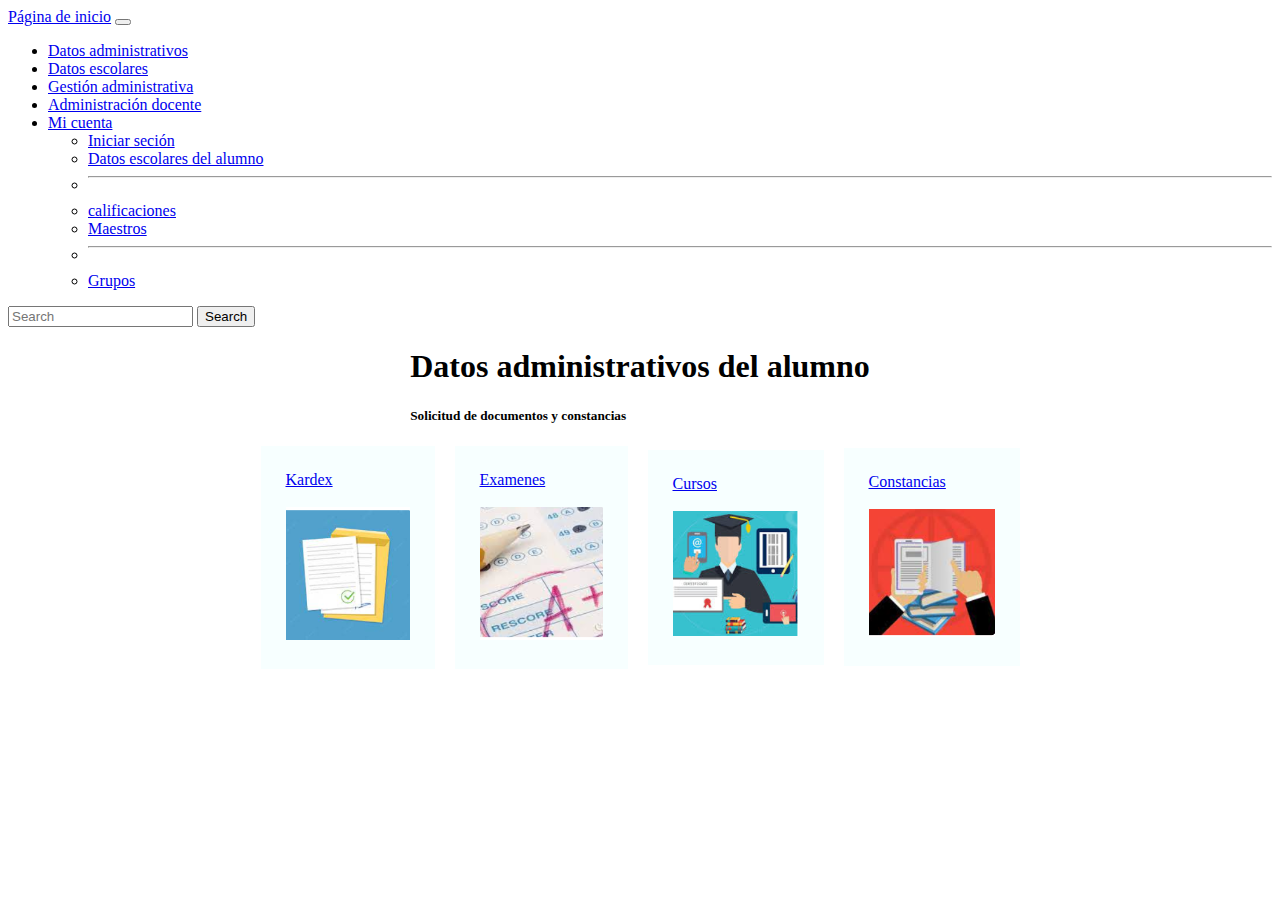
<file: dadministrativos.html>
<!DOCTYPE html>
<html lang="en">
<head>
    <meta charset="UTF-8">
    <meta http-equiv="X-UA-Compatible" content="IE=edge">
    <meta name="viewport" content="width=device-width, initial-scale=1.0">
    <title>Document</title>
    <link href="https://cdn.jsdelivr.net/npm/bootstrap@5.0.0-beta3/dist/css/bootstrap.min.css" rel="stylesheet" integrity="sha384-eOJMYsd53ii+scO/bJGFsiCZc+5NDVN2yr8+0RDqr0Ql0h+rP48ckxlpbzKgwra6" crossorigin="anonymous">
<script src="https://cdn.jsdelivr.net/npm/bootstrap@5.0.0-beta3/dist/js/bootstrap.bundle.min.js" integrity="sha384-JEW9xMcG8R+pH31jmWH6WWP0WintQrMb4s7ZOdauHnUtxwoG2vI5DkLtS3qm9Ekf" crossorigin="anonymous"></script>
<link href="dadministrativos.css" rel="stylesheet"></link>
<nav class="navbar navbar-expand-lg navbar-light bg-light">
  <div class="container-fluid">
    <a class="navbar-brand" href="index.html">Página de inicio</a>
    <button class="navbar-toggler" type="button" data-bs-toggle="collapse" data-bs-target="#navbarSupportedContent" aria-controls="navbarSupportedContent" aria-expanded="false" aria-label="Toggle navigation">
      <span class="navbar-toggler-icon"></span>
    </button>
    <div class="collapse navbar-collapse" id="navbarSupportedContent">
      <ul class="navbar-nav me-auto mb-2 mb-lg-0">
        
        <li class="nav-item">
          <a class="nav-link active" aria-current="page" href="dadministrativos.html">Datos administrativos</a>
        </li>
        <li class="nav-item">
          <a class="nav-link active" aria-current="page" href="descolares.html">Datos escolares</a>
        </li>
        <li class="nav-item">
          <a class="nav-link active" aria-current="page" href="gadministrativa.html">Gestión administrativa</a>
        </li>
        <li class="nav-item">
          <a class="nav-link active" aria-current="page" href="adocente.html">Administración docente</a>
        </li>
        
        <li class="nav-item dropdown">
          <a class="nav-link dropdown-toggle" href="#" id="navbarDropdown" role="button" data-bs-toggle="dropdown" aria-expanded="false">
            Mi cuenta 
          </a>
          
          <ul class="dropdown-menu" aria-labelledby="navbarDropdown">
            <li><a class="dropdown-item" href="#">Iniciar seción</a></li>
            <li><a class="dropdown-item" href="descolares.html">Datos escolares del alumno</a></li>
            <li><hr class="dropdown-divider"></li>
            <li><a class="dropdown-item" href="#">calificaciones</a></li>
            <li><a class="dropdown-item" href="#">Maestros</a></li>
            <li><hr class="dropdown-divider"></li>
            <li><a class="dropdown-item" href="#">Grupos</a></li>
          </ul>
        </li>
    
      </ul>
      <section class="form-login">
        <input class="" type="search" placeholder="Search" aria-label="Search">
        <button class="btn btn-outline-success" type="submit">Search</button>
    </section>
    </div>
  </div>
</nav>
<script type="text/javascript">
    var Tawk_API=Tawk_API||{}, Tawk_LoadStart=new Date();
    (function(){
    var s1=document.createElement("script"),s0=document.getElementsByTagName("script")[0];
    s1.async=true;
    s1.src='https://embed.tawk.to/638cc3dddaff0e1306dadc8b/1gjetq6fq';
    s1.charset='UTF-8';
    s1.setAttribute('crossorigin','*');
    s0.parentNode.insertBefore(s1,s0);
    })();
    </script>
    
</head>
<body>
    <div class="contenedor">
        <div class="titulo">
            <H1>Datos administrativos del alumno</H1>
            <h5>Solicitud de documentos y constancias</h5>
        </div>
    </div>

    <div class="contenedor">
        <div class="Becas">
            <a href="#">Kardex</a>
            <br>
            <br>
            <img src="kardex.PNG">
 
          
         </div>
         
         <div class="Anuncios">
             <a href="#">Examenes</a>
             <br>
             <br>
             <img src="examenes.PNG">
 
 
         </div>
         
         <div class="Calendario">
             <a href="#">Cursos</a>
             <br>
             <br>
             <img src="cursos.PNG">
 
         
         </div>
 
         <div class="Maestros">
            <a href="#">Constancias</a>
         <br>
         <br>
         <img src="constancias.PNG">
         </div>
         
       

   
    </div>
</body>
</file>
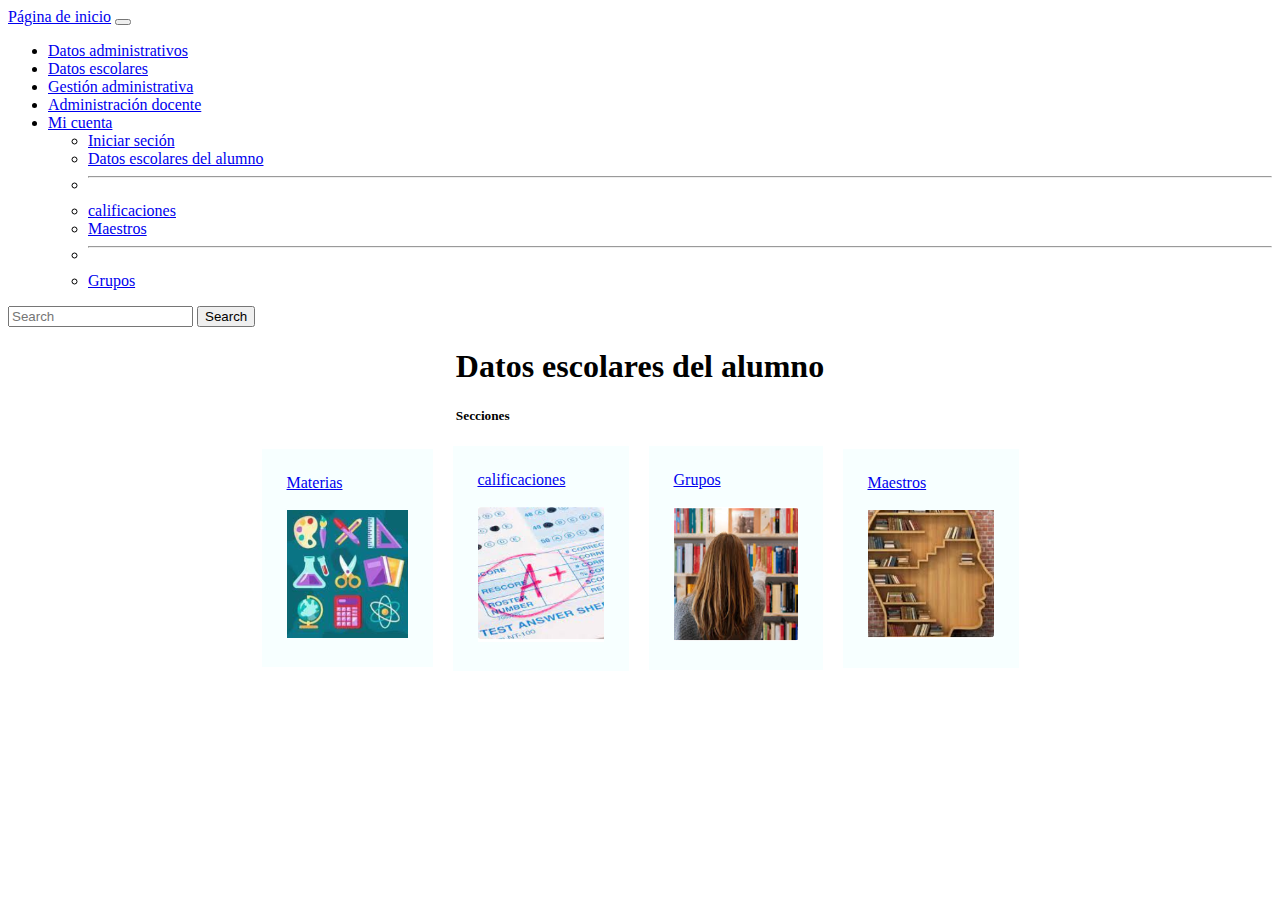
<file: descolares.html>
<!DOCTYPE html>
<html lang="en">
<head>
    <meta charset="UTF-8">
    <meta http-equiv="X-UA-Compatible" content="IE=edge">
    <meta name="viewport" content="width=device-width, initial-scale=1.0">
    <title>Document</title>
    <link href="https://cdn.jsdelivr.net/npm/bootstrap@5.0.0-beta3/dist/css/bootstrap.min.css" rel="stylesheet" integrity="sha384-eOJMYsd53ii+scO/bJGFsiCZc+5NDVN2yr8+0RDqr0Ql0h+rP48ckxlpbzKgwra6" crossorigin="anonymous">
<script src="https://cdn.jsdelivr.net/npm/bootstrap@5.0.0-beta3/dist/js/bootstrap.bundle.min.js" integrity="sha384-JEW9xMcG8R+pH31jmWH6WWP0WintQrMb4s7ZOdauHnUtxwoG2vI5DkLtS3qm9Ekf" crossorigin="anonymous"></script>
<link href="descolares.css" rel="stylesheet"></link>
<nav class="navbar navbar-expand-lg navbar-light bg-light">
  <div class="container-fluid">
    <a class="navbar-brand" href="index.html">Página de inicio</a>
    <button class="navbar-toggler" type="button" data-bs-toggle="collapse" data-bs-target="#navbarSupportedContent" aria-controls="navbarSupportedContent" aria-expanded="false" aria-label="Toggle navigation">
      <span class="navbar-toggler-icon"></span>
    </button>
    <div class="collapse navbar-collapse" id="navbarSupportedContent">
      <ul class="navbar-nav me-auto mb-2 mb-lg-0">
        
        <li class="nav-item">
          <a class="nav-link active" aria-current="page" href="dadministrativos.html">Datos administrativos</a>
        </li>
        <li class="nav-item">
          <a class="nav-link active" aria-current="page" href="descolares.html">Datos escolares</a>
        </li>
        <li class="nav-item">
          <a class="nav-link active" aria-current="page" href="gadministrativa.html">Gestión administrativa</a>
        </li>
        <li class="nav-item">
          <a class="nav-link active" aria-current="page" href="adocente.html">Administración docente</a>
        </li>
        
        <li class="nav-item dropdown">
          <a class="nav-link dropdown-toggle" href="#" id="navbarDropdown" role="button" data-bs-toggle="dropdown" aria-expanded="false">
            Mi cuenta 
          </a>
          
          <ul class="dropdown-menu" aria-labelledby="navbarDropdown">
            <li><a class="dropdown-item" href="#">Iniciar seción</a></li>
            <li><a class="dropdown-item" href="descolares.html">Datos escolares del alumno</a></li>
            <li><hr class="dropdown-divider"></li>
            <li><a class="dropdown-item" href="#">calificaciones</a></li>
            <li><a class="dropdown-item" href="#">Maestros</a></li>
            <li><hr class="dropdown-divider"></li>
            <li><a class="dropdown-item" href="#">Grupos</a></li>
          </ul>
        </li>
    
      </ul>
      <section class="form-login">
        <input class="" type="search" placeholder="Search" aria-label="Search">
        <button class="btn btn-outline-success" type="submit">Search</button>
    </section>
    </div>
  </div>
</nav>

<script type="text/javascript">
    var Tawk_API=Tawk_API||{}, Tawk_LoadStart=new Date();
    (function(){
    var s1=document.createElement("script"),s0=document.getElementsByTagName("script")[0];
    s1.async=true;
    s1.src='https://embed.tawk.to/638cc3dddaff0e1306dadc8b/1gjetq6fq';
    s1.charset='UTF-8';
    s1.setAttribute('crossorigin','*');
    s0.parentNode.insertBefore(s1,s0);
    })();
    </script>
    


</head>

<body>

    <div class="contenedor">
        <div class="titulo">
            <H1>Datos escolares del alumno</H1>
            <h5>Secciones</h5>
        </div>
    </div>

    <div class="contenedor">
        <div class="Becas">
            <a href="#">Materias</a>
            <br>
            <br>
            <img src="materias.PNG">
 
          
         </div>
         
         <div class="Anuncios">
             <a href="#">calificaciones</a>
             <br>
             <br>
             <img src="calificaciones.PNG">
 
 
         </div>
         
         <div class="Calendario">
             <a href="#">Grupos</a>
             <br>
             <br>
             <img src="grupos.PNG">
 
         
         </div>
 
         <div class="Maestros">
            <a href="#">Maestros</a>
         <br>
         <br>
         <img src="maestros.PNG">
         </div>
         
       

   
    </div>
</body>
</file>
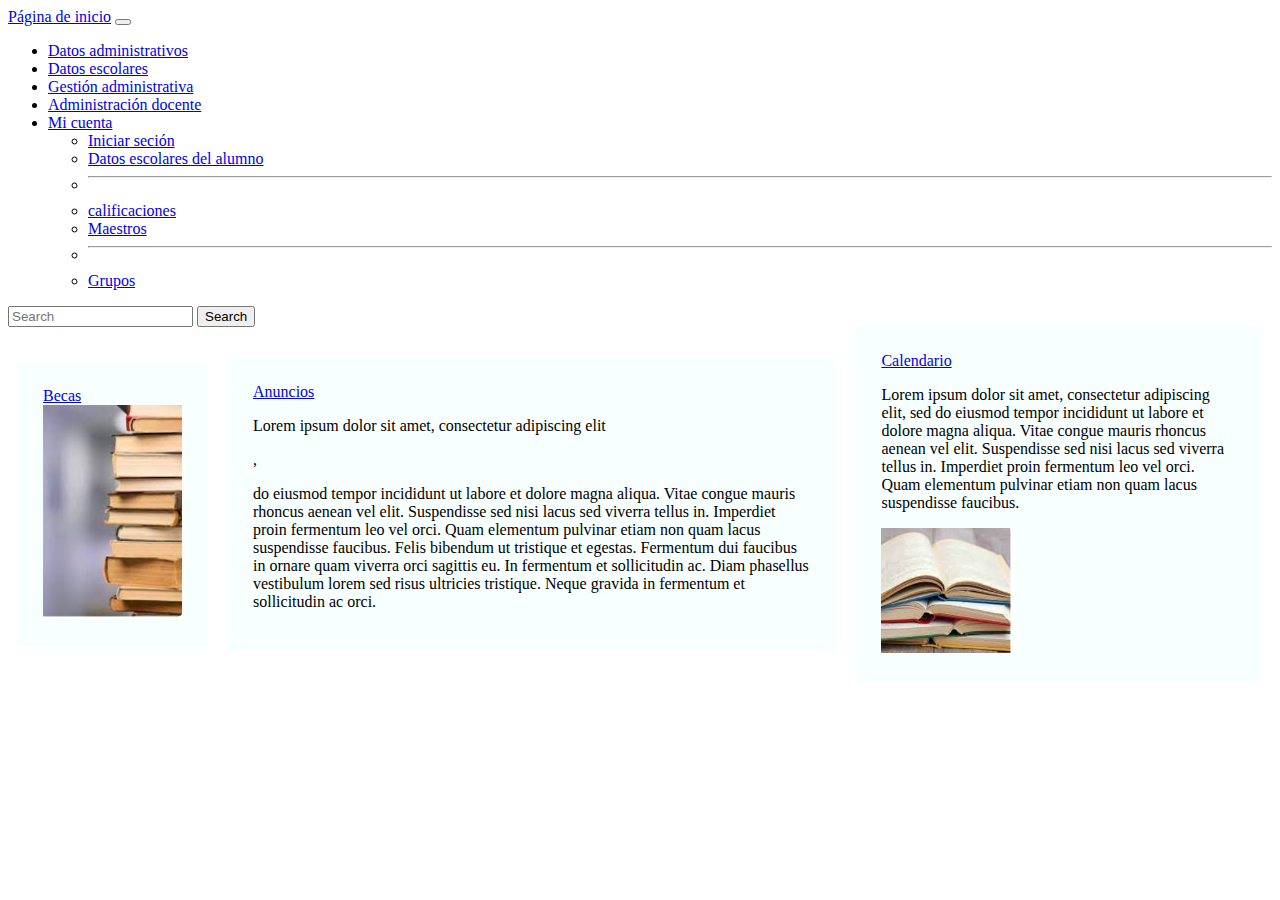
<file: novedades.html>
<!DOCTYPE html>
<html lang="en">
<head>
    <meta charset="UTF-8">
    <meta http-equiv="X-UA-Compatible" content="IE=edge">
    <meta name="viewport" content="width=device-width, initial-scale=1.0">
    <title>Document</title>
    <link href="https://cdn.jsdelivr.net/npm/bootstrap@5.0.0-beta3/dist/css/bootstrap.min.css" rel="stylesheet" integrity="sha384-eOJMYsd53ii+scO/bJGFsiCZc+5NDVN2yr8+0RDqr0Ql0h+rP48ckxlpbzKgwra6" crossorigin="anonymous">
<script src="https://cdn.jsdelivr.net/npm/bootstrap@5.0.0-beta3/dist/js/bootstrap.bundle.min.js" integrity="sha384-JEW9xMcG8R+pH31jmWH6WWP0WintQrMb4s7ZOdauHnUtxwoG2vI5DkLtS3qm9Ekf" crossorigin="anonymous"></script>
<link href="novedades.css" rel="stylesheet"></link>
<nav class="navbar navbar-expand-lg navbar-light bg-light">
  <div class="container-fluid">
    <a class="navbar-brand" href="index.html">Página de inicio</a>
    <button class="navbar-toggler" type="button" data-bs-toggle="collapse" data-bs-target="#navbarSupportedContent" aria-controls="navbarSupportedContent" aria-expanded="false" aria-label="Toggle navigation">
      <span class="navbar-toggler-icon"></span>
    </button>
    <div class="collapse navbar-collapse" id="navbarSupportedContent">
      <ul class="navbar-nav me-auto mb-2 mb-lg-0">
        
        <li class="nav-item">
          <a class="nav-link active" aria-current="page" href="dadministrativos.html">Datos administrativos</a>
        </li>
        <li class="nav-item">
          <a class="nav-link active" aria-current="page" href="descolares.html">Datos escolares</a>
        </li>
        <li class="nav-item">
          <a class="nav-link active" aria-current="page" href="gadministrativa.html">Gestión administrativa</a>
        </li>
        <li class="nav-item">
          <a class="nav-link active" aria-current="page" href="adocente.html">Administración docente</a>
        </li>
        
        <li class="nav-item dropdown">
          <a class="nav-link dropdown-toggle" href="#" id="navbarDropdown" role="button" data-bs-toggle="dropdown" aria-expanded="false">
            Mi cuenta 
          </a>
          
          <ul class="dropdown-menu" aria-labelledby="navbarDropdown">
            <li><a class="dropdown-item" href="#">Iniciar seción</a></li>
            <li><a class="dropdown-item" href="descolares.html">Datos escolares del alumno</a></li>
            <li><hr class="dropdown-divider"></li>
            <li><a class="dropdown-item" href="#">calificaciones</a></li>
            <li><a class="dropdown-item" href="#">Maestros</a></li>
            <li><hr class="dropdown-divider"></li>
            <li><a class="dropdown-item" href="#">Grupos</a></li>
          </ul>
        </li>
    
      </ul>
      <section class="form-login">
        <input class="" type="search" placeholder="Search" aria-label="Search">
        <button class="btn btn-outline-success" type="submit">Search</button>
    </section>
    </div>
  </div>
</nav>

<script type="text/javascript">
    var Tawk_API=Tawk_API||{}, Tawk_LoadStart=new Date();
    (function(){
    var s1=document.createElement("script"),s0=document.getElementsByTagName("script")[0];
    s1.async=true;
    s1.src='https://embed.tawk.to/638cc3dddaff0e1306dadc8b/1gjetq6fq';
    s1.charset='UTF-8';
    s1.setAttribute('crossorigin','*');
    s0.parentNode.insertBefore(s1,s0);
    })();
    </script>

</head>
<body>

    

<div class="contenedor">

<div class="Becas">
    <a href="#">Becas</a>
    <img src="becas.PNG">
</div>

<div class="Anuncios">
    <a href="#">Anuncios</a>
    <p>Lorem ipsum dolor sit amet, consectetur adipiscing elit</p>, 
    <p></p> do eiusmod tempor incididunt ut labore et dolore magna aliqua. Vitae congue mauris rhoncus aenean vel elit. Suspendisse sed nisi lacus sed viverra tellus in. Imperdiet proin fermentum leo vel orci. Quam elementum pulvinar etiam non quam lacus suspendisse faucibus. Felis bibendum ut tristique et egestas. Fermentum dui faucibus in ornare quam viverra orci sagittis eu. In fermentum et sollicitudin ac. Diam phasellus vestibulum lorem sed risus ultricies tristique. Neque gravida in fermentum et sollicitudin ac orci.</p>
</div>

<div class="Calendario">
    <a href="#">Calendario</a>
    <p>Lorem ipsum dolor sit amet, consectetur adipiscing elit, sed do eiusmod tempor incididunt ut labore et dolore magna aliqua. Vitae congue mauris rhoncus aenean vel elit. Suspendisse sed nisi lacus sed viverra tellus in. Imperdiet proin fermentum leo vel orci. Quam elementum pulvinar etiam non quam lacus suspendisse faucibus.</p>
    <img src="libros.PNG"

</div>

</div>
</body>
</html>
</file>
<file: dadministrativos.css>
.contenedor {
    display: flex;
    justify-content: center;
    align-items: center;
}

.Becas{
    background-color: rgb(247, 255, 255);
    padding: 25px;
    margin: 0 10px;
}

.Anuncios{
    background-color: rgb(247, 255, 255);
    padding: 25px;
    margin: 0 10px;
}

.Calendario{
    background-color: rgb(247, 255, 255);
    padding: 25px;
    margin: 0 10px;
}

.Maestros{
    background-color: rgb(247, 255, 255);
    padding: 25px;
    margin: 0 10px;
}
</file>
<file: descolares.css>
.contenedor {
    display: flex;
    justify-content: center;
    align-items: center;
}

.Becas{
    background-color: rgb(247, 255, 255);
    padding: 25px;
    margin: 0 10px;
}

.Anuncios{
    background-color: rgb(247, 255, 255);
    padding: 25px;
    margin: 0 10px;
}

.Calendario{
    background-color: rgb(247, 255, 255);
    padding: 25px;
    margin: 0 10px;
}

.Maestros{
    background-color: rgb(247, 255, 255);
    padding: 25px;
    margin: 0 10px;
}
</file>
<file: novedades.css>
.contenedor {
    display: flex;
    justify-content: center;
    align-items: center;
}

.Becas{
    background-color: rgb(247, 255, 255);
    padding: 25px;
    margin: 0 10px;
}

.Anuncios{
    background-color: rgb(247, 255, 255);
    padding: 25px;
    margin: 0 10px;
}

.Calendario{
    background-color: rgb(247, 255, 255);
    padding: 25px;
    margin: 0 10px;
}
</file>
